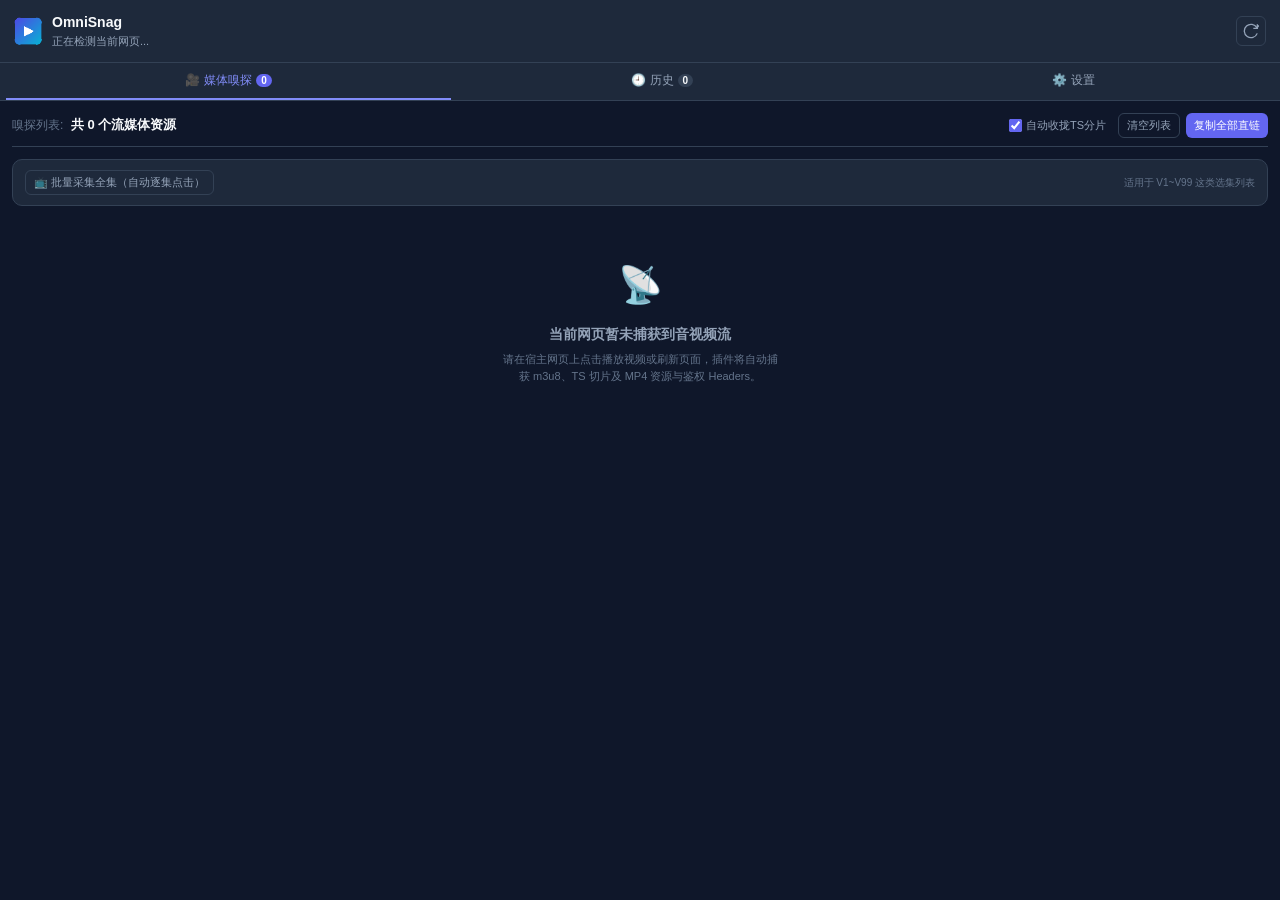
<file: extension/sidepanel/index.html>
<!DOCTYPE html>
<html lang="zh-CN">
<head>
  <meta charset="utf-8">
  <meta name="viewport" content="width=device-width, initial-scale=1.0">
  <title>OmniSnag</title>
  <link rel="stylesheet" href="style.css">
</head>
<body>
  <!-- Header -->
  <header class="app-header">
    <div class="logo-group">
      <img src="../icons/icon48.png" alt="Logo" class="app-logo">
      <div class="logo-text">
        <h1 class="app-title">OmniSnag</h1>
        <p class="app-subtitle" id="activeTabDomain">正在检测当前网页...</p>
      </div>
    </div>
    <div class="header-actions">
      <button id="btnRefreshTab" class="icon-btn" title="刷新页面检测">
        <svg width="16" height="16" viewBox="0 0 24 24" fill="none" stroke="currentColor" stroke-width="2"><path d="M21.5 2v6h-6M21.34 15.57a10 10 0 1 1-.57-8.38l5.67-5.67"/></svg>
      </button>
      <button id="btnCloseEmbedded" class="icon-btn" title="关闭面板（返回网页）" style="display: none;">
        <svg width="16" height="16" viewBox="0 0 24 24" fill="none" stroke="currentColor" stroke-width="2" stroke-linecap="round"><path d="M18 6 6 18M6 6l12 12"/></svg>
      </button>
    </div>
  </header>

  <!-- Navigation Tabs -->
  <nav class="nav-tabs">
    <button class="nav-tab active" data-target="panel-media">
      <span class="tab-icon">🎥</span>
      <span class="tab-label">媒体嗅探</span>
      <span class="tab-count" id="mediaCountBadge">0</span>
    </button>
    <button class="nav-tab" data-target="panel-history">
      <span class="tab-icon">🕘</span>
      <span class="tab-label">历史</span>
      <span class="tab-count" id="historyCountBadge">0</span>
    </button>
    <button class="nav-tab" data-target="panel-settings">
      <span class="tab-icon">⚙️</span>
      <span class="tab-label">设置</span>
    </button>
  </nav>

  <!-- Main Container -->
  <main class="main-content">
    <!-- PANEL 1: MEDIA SNIFFER -->
    <section id="panel-media" class="tab-panel active">
      <div class="toolbar">
        <div class="toolbar-info">
          <span class="info-label">嗅探列表:</span>
          <span id="mediaTotalSummary">共 0 个流媒体资源</span>
        </div>
        <div class="toolbar-buttons">
          <label class="toolbar-checkbox" title="自动将同一视频的 TS 切片聚拢折叠在所属 M3U8 下方，防止列表被散落切片刷屏">
            <input type="checkbox" id="chkFoldTs" checked> 自动收拢TS分片
          </label>
          <button id="btnClearMedia" class="btn btn-sm btn-outline">清空列表</button>
          <button id="btnCopyAllMediaUrls" class="btn btn-sm btn-primary">复制全部直链</button>
        </div>
      </div>

      <!-- Batch episode collector -->
      <div class="batch-collect-card">
        <div class="batch-head">
          <button id="btnToggleBatch" class="btn btn-sm btn-outline">📺 批量采集全集（自动逐集点击）</button>
          <span class="batch-hint">适用于 V1~V99 这类选集列表</span>
        </div>
        <div id="batchPanel" style="display: none;">
          <div class="batch-form-row">
            <label>采集模式:</label>
            <select id="batchMode" class="form-select" style="flex: 1 1 120px; min-width: 0;" title="接口模式：直接抓列表页与播放页源码解析 m3u8，无需点击或播放视频">
              <option value="click">🖱️ 点击模式（自动逐集点击）</option>
              <option value="api">⚡ 接口模式（不点击、不播放）</option>
            </select>
          </div>
          <div class="batch-form-row" id="batchListUrlRow" style="display: none;">
            <label>列表页URL:</label>
            <input id="batchListUrl" class="form-input" placeholder="留空 = 使用当前页地址" title="视频选集列表所在页面网址（接口模式）">
          </div>
          <div class="batch-form-row" id="batchPatternRow">
            <label>按钮匹配正则:</label>
            <input id="batchPattern" class="form-input" value="^V\d+$" title="匹配选集按钮的文字，如 ^V\d+$ 或 第\d+集（点击模式）">
          </div>
          <div class="batch-form-row" id="batchWaitRow">
            <label>每集等待(秒):</label>
            <input id="batchWaitSec" class="form-input" type="number" value="6" min="2" max="30">
          </div>
          <div class="batch-form-row">
            <label>起始集:</label>
            <input id="batchStartIdx" class="form-input" type="number" value="1" min="1">
            <label>结束集:</label>
            <input id="batchEndIdx" class="form-input" type="number" value="0" min="0" title="0 = 直到最后一集">
          </div>
          <div class="batch-actions-row2">
            <button id="btnStartBatch" class="btn btn-sm btn-primary">▶ 开始自动采集</button>
            <button id="btnCopyBatch" class="btn btn-sm btn-outline" disabled>📋 复制全部链接</button>
            <button id="btnExportBatch" class="btn btn-sm btn-outline" disabled>💾 导出TXT</button>
            <button id="btnPushBatchVps" class="btn btn-sm btn-primary" disabled title="主路径：把已捕获的全部 m3u8 先探测再提交到服务端下载">☁️ 全部推送下载(主)</button>
            <button id="btnQueueBatch" class="btn btn-sm btn-outline" disabled title="备用路径：对已捕获的每集 m3u8 依次在浏览器内下载合并为 MP4（占内存）">⬇️ 浏览器内批量下载</button>
          </div>
          <div id="batchProgress" class="batch-progress" style="display: none;"></div>
          <div id="batchResults" class="batch-results"></div>
        </div>
      </div>

      <!-- Real-time Download Progress Banner -->
      <div id="downloadProgressContainer" class="download-banner" style="display: none;">
        <div class="banner-header">
          <div class="banner-title" id="bannerTitle">正在下载切片...</div>
          <div class="banner-speed" id="bannerSpeed">0 MB/s</div>
        </div>
        <div class="progress-bar-bg">
          <div class="progress-bar-fill" id="bannerProgressBar" style="width: 0%;"></div>
        </div>
        <div class="banner-footer">
          <span id="bannerProgressText">准备中...</span>
          <button id="btnCancelDownload" class="btn-text">取消</button>
        </div>
      </div>

      <!-- VPS 下载任务看板：仅当启用 VPS 时显示，且只在有活跃任务时轮询 -->
      <div id="vpsTasksCard" class="vps-tasks-card" style="display: none;">
        <div class="vps-tasks-head">
          <span class="vps-tasks-title">☁️ 服务端下载任务 <span id="vpsActiveBadge" class="vps-active-badge" data-zero="1">0</span></span>
          <div class="vps-tasks-actions">
            <button id="btnVpsRefresh" class="btn btn-sm btn-outline">刷新</button>
            <button id="btnVpsTogglePoll" class="btn btn-sm btn-outline" data-on="0" title="开启后仅在存在排队/下载中任务时每 2 秒轮询">轮询: 关</button>
          </div>
        </div>
        <div id="vpsTasksHint" class="form-hint" style="margin-top: 4px;">尚未拉取任务列表。</div>
        <div id="vpsTasksList" class="vps-tasks-list"></div>
      </div>

      <!-- Media Items List -->
      <div id="mediaList" class="cards-list">
        <div class="empty-state" id="mediaEmptyState">
          <div class="empty-icon">📡</div>
          <p class="empty-title">当前网页暂未捕获到音视频流</p>
          <p class="empty-desc">请在宿主网页上点击播放视频或刷新页面，插件将自动捕获 m3u8、TS 切片及 MP4 资源与鉴权 Headers。</p>
        </div>
      </div>
    </section>

    <!-- PANEL 1.5: PERSISTENT HISTORY -->
    <section id="panel-history" class="tab-panel">
      <div class="toolbar">
        <div class="toolbar-info">
          <span class="info-label">历史记录:</span>
          <span id="historyTotalSummary">当前域名暂无记录</span>
        </div>
        <div class="toolbar-buttons">
          <button id="btnClearHistory" class="btn btn-sm btn-outline" title="只清空当前域名的历史，其他网站的记录保留">清空本站历史</button>
          <button id="btnCopyAllHistory" class="btn btn-sm btn-primary" title="复制当前域名下的全部直链">复制本站直链</button>
        </div>
      </div>
      <div class="search-toolbar" style="margin-bottom: 10px;">
        <input type="text" id="historySearchInput" class="search-input" placeholder="在「当前域名」的历史中按标题或 URL 过滤...">
      </div>
      <div id="historyList" class="cards-list">
        <div class="empty-state" id="historyEmptyState">
          <div class="empty-icon">🕘</div>
          <p class="empty-title">本站暂无历史记录</p>
          <p class="empty-desc">历史按域名隔离保存：这里只显示当前网页域名的记录，切换到其他网站会显示那个网站的。同一视频的 TS 分片会自动折叠，不会刷屏。</p>
        </div>
      </div>
    </section>

    <!-- PANEL 4: SETTINGS -->
    <section id="panel-settings" class="tab-panel">
      <div class="settings-group">
        <h3 class="group-title">⬇️ m3u8 下载与转封装设置</h3>
        
        <div class="form-row">
          <label class="form-label">切片并发拉取数: <span id="valConcurrency">6</span></label>
          <input type="range" id="settingConcurrency" min="2" max="16" value="6" class="form-range">
          <span class="form-hint">并发越高下载越快；请配合下方限速间隔使用，避免触发站点风控。</span>
        </div>

        <div class="form-row">
          <label class="form-label">切片失败重试次数: <span id="valRetries">3</span></label>
          <input type="range" id="settingRetries" min="1" max="5" value="3" class="form-range">
        </div>

        <div class="form-row">
          <label class="form-label">手动限速 · 请求间隔: <span id="valRateLimit">1000</span> ms</label>
          <input type="range" id="settingRateLimit" min="0" max="5000" step="100" value="1000" class="form-range">
          <span class="form-hint">两次网络请求的最小间隔，防止频繁请求导致 IP 被封。默认 1000ms；0 = 不限速，仍被封可调大至 2000~5000。</span>
        </div>
      </div>

      <div class="settings-group">
        <h3 class="group-title">🚫 嗅探黑名单</h3>

        <div class="form-row">
          <span class="form-hint">命中的域名不再嗅探媒体资源。条目匹配自身及全部子域；媒体域名或当前网页域名命中都算。仅对之后的嗅探生效，已捕获的条目不受影响。</span>
        </div>

        <div class="form-row">
          <label class="form-label">手动添加（域名或 URL，自动提取域名）</label>
          <div class="bl-add-row">
            <input type="text" id="blManualInput" class="form-input" placeholder="如 ads.cdn.com">
            <button id="blAddBtn" class="btn btn-sm btn-primary">添加</button>
          </div>
        </div>

        <div class="form-row">
          <label class="form-label">批量导入（每行一条 URL 或域名）</label>
          <textarea id="blImportText" class="form-textarea" rows="4" placeholder="https://ads.example.com/track.js&#10;https://cdn.noisy.io/v/seg.m3u8&#10;annoy-cdn.com"></textarea>
          <div class="bl-actions">
            <button id="blImportBtn" class="btn btn-sm btn-outline">导入</button>
            <button id="blClearAllBtn" class="btn btn-sm btn-outline">清空全部</button>
          </div>
        </div>

        <div class="form-row" style="margin-bottom: 0;">
          <label class="form-label">已屏蔽 <span id="blCount">0</span> 个域名<span id="blMatchInfo" class="bl-match-info"></span></label>
          <input type="text" id="blSearchInput" class="form-input" placeholder="🔍 过滤已有条目（输入即时匹配，长列表快速定位）" style="margin-bottom: 6px;">
          <div id="blList" class="bl-list"></div>
        </div>
      </div>

      <div class="settings-group">
        <h3 class="group-title">☁️ VPS 远程下载桥接</h3>

        <div class="form-row">
          <label class="toolbar-checkbox" style="display: flex; align-items: center; gap: 6px;">
            <input type="checkbox" id="vpsEnabled"> 启用 VPS 远程下载（主路径）
          </label>
          <span class="form-hint">默认开启。开启后媒体卡片与批量采集面板的主按钮是「☁️ 推送下载」：先由服务端探测播放列表，再提交下载。浏览器内下载保留为备用路径。</span>
        </div>

        <div class="form-row">
          <label class="form-label">服务器地址</label>
          <input type="text" id="vpsBaseUrl" class="form-input" placeholder="http://192.168.1.100:8000">
          <span class="form-hint">只填「协议 + 域名/IP + 端口」。粘贴含 <code>/api/ext/m3u8</code> 的完整地址也会自动裁剪。若管理台是 https，这里也必须是 https，否则浏览器会拦混合内容。</span>
        </div>

        <div class="form-row">
          <label class="form-label">插件 Token</label>
          <input type="password" id="vpsToken" class="form-input" placeholder="服务端 .ext_token 文件里的值" autocomplete="off">
          <span class="form-hint">请求以 <code>X-Ext-Token</code> 头携带。在服务端 <code>.ext_token</code>（权限 0600）里查看；被重置后旧 Token 立即失效，需回来重新填写。</span>
        </div>

        <div class="form-row">
          <label class="form-label">请求超时: <span id="valVpsTimeout">20</span> 秒</label>
          <input type="range" id="vpsTimeout" min="5" max="120" step="5" value="20" class="form-range">
          <span class="form-hint">探测大播放列表可能较慢，必要时可调大。</span>
        </div>

        <div class="form-row">
          <label class="toolbar-checkbox" style="display: flex; align-items: center; gap: 6px;">
            <input type="checkbox" id="vpsAutoPush"> 嗅探到 m3u8 时自动提交下载
          </label>
          <span class="form-hint">开启后会自动探测并取最高清晰度提交（服务端负责下载与归档）。默认关闭，避免误提交一堆广告分片。</span>
        </div>

        <div class="form-row">
          <label class="toolbar-checkbox" style="display: flex; align-items: center; gap: 6px;">
            <input type="checkbox" id="vpsAutoPoll" checked> 打开面板时轮询下载任务
          </label>
          <span class="form-hint">仅在存在「排队/下载中」任务时按 2 秒轮询，空闲时自动停表。</span>
        </div>

        <div class="form-row" style="margin-bottom: 0;">
          <button id="btnTestVps" class="btn btn-sm btn-outline btn-block">🔌 测试连通性（校验地址与 Token）</button>
          <div id="vpsTestResult" class="test-result-msg" style="display: none; margin: 8px 0 0;"></div>
        </div>

        <div class="form-row" style="margin-bottom: 0;">
          <span class="form-hint" style="color: var(--warning);">
            ⚠️ 服务端限制：不支持直播流（无 <code>#EXT-X-ENDLIST</code>）与 SAMPLE-AES；仅接受 http/https，且会拒绝解析到私网/环回/保留地址的目标（SSRF 护栏）。若你的片源是内网地址，服务端会以 400 拒绝。
          </span>
        </div>
      </div>

      <div class="settings-footer">
        <button id="btnSaveSettings" class="btn btn-primary btn-block">保存设置</button>
        <span id="saveStatusToast" class="save-toast" style="display: none;">已成功保存配置！</span>
      </div>
    </section>
  </main>

  <!-- MODAL: CLI COMMANDS EXPORT (N_m3u8DL-RE, FFmpeg, cURL) -->
  <div id="cliModal" class="modal-overlay" style="display: none;">
    <div class="modal-card">
      <div class="modal-header">
        <h3 class="modal-title">传参导出与 CLI 命令</h3>
        <button id="btnCloseCliModal" class="modal-close">&times;</button>
      </div>
      <div class="modal-body">
        <p class="modal-desc">已自动注入<strong>当前请求真实携带的</strong>防盗链请求头（仅包含实际捕获到的项）：</p>
        
        <div class="cli-tabs">
          <button class="cli-tab active" data-tool="n_m3u8dl">N_m3u8DL-RE</button>
          <button class="cli-tab" data-tool="ffmpeg">FFmpeg</button>
          <button class="cli-tab" data-tool="curl">cURL</button>
          <button class="cli-tab" data-tool="aria2">Aria2</button>
          <button class="cli-tab" data-tool="headers">实际捕获的请求头</button>
        </div>

        <div class="cli-code-container">
          <textarea id="cliCodeOutput" class="cli-code" readonly rows="6"></textarea>
        </div>
      </div>
      <div class="modal-footer">
        <button id="btnCopyCliCommand" class="btn btn-primary">复制命令到剪贴板</button>
      </div>
    </div>
  </div>
  <!-- MODAL: 通用确认 / 提示（替代原生 confirm / alert）-->
  <div id="uiDialog" class="ui-dialog-overlay" style="display: none;">
    <div class="ui-dialog-card" role="dialog" aria-modal="true">
      <div class="ui-dialog-head">
        <span class="ui-dialog-icon" id="uiDialogIcon">❓</span>
        <h3 class="ui-dialog-title" id="uiDialogTitle">请确认</h3>
      </div>
      <div class="ui-dialog-body" id="uiDialogBody"></div>
      <div class="ui-dialog-foot">
        <button id="uiDialogCancel" class="btn btn-sm btn-outline">取消</button>
        <button id="uiDialogOk" class="btn btn-sm btn-primary">确定</button>
      </div>
    </div>
  </div>

  <!-- 轻量提示条（不打断操作，自动消失）-->
  <div id="uiToastBox" class="ui-toast-box"></div>


  <!-- MODAL: VPS 清晰度选择（探测返回 master 时弹出） -->
  <div id="vpsVariantModal" class="modal-overlay" style="display: none;">
    <div class="modal-card">
      <div class="modal-header">
        <h3 class="modal-title">选择清晰度</h3>
        <button id="btnCloseVariantModal" class="modal-close">&times;</button>
      </div>
      <div class="modal-body">
        <p class="modal-desc" id="vpsVariantDesc">服务端探测到这是主播放列表（master），请选择要下载的清晰度：</p>
        <div id="vpsVariantList" class="vps-variant-list"></div>
      </div>
      <div class="modal-footer">
        <button id="btnCancelVariant" class="btn btn-sm btn-outline">取消</button>
      </div>
    </div>
  </div>

  <!-- MODAL: VPS 探测结果（media 类型：展示分片数/时长/加密等摘要） -->
  <div id="vpsInfoModal" class="modal-overlay" style="display: none;">
    <div class="modal-card">
      <div class="modal-header">
        <h3 class="modal-title" id="vpsInfoTitle">探测结果</h3>
        <button id="btnCloseVpsInfo" class="modal-close">&times;</button>
      </div>
      <div class="modal-body">
        <div id="vpsInfoBody" class="vps-info-body"></div>
      </div>
      <div class="modal-footer">
        <button id="btnVpsInfoSubmit" class="btn btn-sm btn-primary">提交下载</button>
        <button id="btnVpsInfoClose" class="btn btn-sm btn-outline">关闭</button>
      </div>
    </div>
  </div>

  <!-- MODAL: VIDEO PREVIEW PLAYER -->
  <div id="previewModal" class="modal-overlay" style="display: none;">
    <div class="modal-card modal-video">
      <div class="modal-header">
        <h3 class="modal-title" id="previewModalTitle">媒体流实时预览</h3>
        <button id="btnClosePreviewModal" class="modal-close">&times;</button>
      </div>
      <div class="modal-body">
        <div class="video-wrapper">
          <video id="previewVideoPlayer" controls autoplay playsinline style="width: 100%; max-height: 360px; background: #000; border-radius: 6px;"></video>
        </div>
        <p class="preview-url" id="previewModalUrl"></p>
      </div>
    </div>
  </div>

  <script src="main.js"></script>
</body>
</html>
</file>
<file: extension/sidepanel/style.css>
/* OmniSnag - Modern Sleek UI Styles */
:root {
  --bg-primary: #0f172a;
  --bg-secondary: #1e293b;
  --bg-tertiary: #334155;
  --text-primary: #f8fafc;
  --text-secondary: #94a3b8;
  --text-muted: #64748b;
  --accent: #6366f1;
  --accent-hover: #4f46e5;
  --accent-light: #e0e7ff;
  --danger: #ef4444;
  --success: #10b981;
  --warning: #f59e0b;
  --border: #334155;
  --radius-sm: 6px;
  --radius-md: 10px;
  --radius-lg: 14px;
  --shadow: 0 4px 12px rgba(0, 0, 0, 0.25);
}

* {
  box-sizing: border-box;
  margin: 0;
  padding: 0;
}

body {
  font-family: -apple-system, BlinkMacSystemFont, "Segoe UI", Roboto, "PingFang SC", "Hiragino Sans GB", "Microsoft YaHei", sans-serif;
  background-color: var(--bg-primary);
  color: var(--text-primary);
  font-size: 13px;
  line-height: 1.5;
  display: flex;
  flex-direction: column;
  height: 100vh;
  overflow: hidden;
}

/* Header */
.app-header {
  padding: 12px 14px;
  background-color: var(--bg-secondary);
  border-bottom: 1px solid var(--border);
  display: flex;
  justify-content: space-between;
  align-items: center;
}

.logo-group {
  display: flex;
  align-items: center;
  gap: 10px;
}

.app-logo {
  width: 28px;
  height: 28px;
  border-radius: 6px;
}

.app-title {
  font-size: 14px;
  font-weight: 700;
  display: flex;
  align-items: center;
  gap: 6px;
}


.app-subtitle {
  font-size: 11px;
  color: var(--text-secondary);
  max-width: 220px;
  white-space: nowrap;
  overflow: hidden;
  text-overflow: ellipsis;
}

.icon-btn {
  background: none;
  border: 1px solid var(--border);
  border-radius: var(--radius-sm);
  color: var(--text-secondary);
  cursor: pointer;
  padding: 6px;
  display: flex;
  align-items: center;
  justify-content: center;
  transition: all 0.2s;
}

.icon-btn:hover {
  background-color: var(--bg-tertiary);
  color: var(--text-primary);
}

/* Navigation Tabs */
.nav-tabs {
  display: flex;
  flex-wrap: wrap;
  background-color: var(--bg-secondary);
  border-bottom: 1px solid var(--border);
  padding: 0 6px;
}

.nav-tab {
  flex: 1 1 auto;
  white-space: nowrap;
  background: none;
  border: none;
  border-bottom: 2px solid transparent;
  color: var(--text-secondary);
  padding: 9px 4px;
  cursor: pointer;
  display: flex;
  align-items: center;
  justify-content: center;
  gap: 4px;
  font-size: 12px;
  font-weight: 500;
  transition: all 0.2s;
}

.nav-tab:hover {
  color: var(--text-primary);
}

.nav-tab.active {
  color: #818cf8;
  border-bottom-color: #818cf8;
}

.tab-count {
  background-color: var(--bg-tertiary);
  color: var(--text-primary);
  font-size: 10px;
  padding: 1px 5px;
  border-radius: 10px;
  font-weight: 600;
}

.nav-tab.active .tab-count {
  background-color: var(--accent);
  color: #fff;
}

/* Main Content Panels */
.main-content {
  flex: 1;
  overflow-y: auto;
  overflow-x: hidden;
  padding: 12px;
  position: relative;
}

.tab-panel {
  display: none;
  height: 100%;
}

.tab-panel.active {
  display: flex;
  flex-direction: column;
}

/* Buttons & Controls */
.btn {
  border: none;
  border-radius: var(--radius-sm);
  cursor: pointer;
  font-size: 12px;
  font-weight: 500;
  padding: 7px 12px;
  display: inline-flex;
  align-items: center;
  justify-content: center;
  gap: 6px;
  white-space: nowrap;
  transition: all 0.2s;
}

.btn-primary {
  background-color: var(--accent);
  color: #fff;
}

.btn-primary:hover {
  background-color: var(--accent-hover);
}

.btn-outline {
  background: transparent;
  border: 1px solid var(--border);
  color: var(--text-secondary);
}

.btn-outline:hover {
  background-color: var(--bg-tertiary);
  color: var(--text-primary);
}

.btn-sm {
  padding: 4px 8px;
  font-size: 11px;
}

.btn-danger {
  background-color: var(--danger);
  color: #fff;
}

.btn-danger:hover {
  background-color: #dc2626;
}

.btn-block {
  width: 100%;
}

.btn-text {
  background: none;
  border: none;
  color: var(--text-muted);
  cursor: pointer;
  font-size: 11px;
}

.btn-text:hover {
  color: var(--danger);
}


/* Toolbar */
.toolbar {
  display: flex;
  flex-wrap: wrap;
  justify-content: space-between;
  align-items: center;
  gap: 8px;
  margin-bottom: 12px;
  padding-bottom: 8px;
  border-bottom: 1px solid var(--border);
}

.info-label {
  color: var(--text-muted);
  font-size: 12px;
}

#mediaTotalSummary {
  font-weight: 600;
  margin-left: 4px;
}

.toolbar-buttons {
  display: flex;
  flex-wrap: wrap;
  gap: 6px;
}

/* Download Banner */
.download-banner {
  background-color: var(--bg-secondary);
  border: 1px solid #4f46e5;
  border-radius: var(--radius-md);
  padding: 10px;
  margin-bottom: 12px;
  animation: fadeIn 0.3s;
}

.banner-header {
  display: flex;
  justify-content: space-between;
  font-size: 11px;
  font-weight: 600;
  margin-bottom: 6px;
}

.banner-speed {
  color: #38bdf8;
}

.progress-bar-bg {
  height: 6px;
  background-color: var(--bg-tertiary);
  border-radius: 3px;
  overflow: hidden;
  margin-bottom: 6px;
}

.progress-bar-fill {
  height: 100%;
  background: linear-gradient(90deg, #6366f1, #06b6d4);
  transition: width 0.2s ease;
}

.banner-footer {
  display: flex;
  justify-content: space-between;
  align-items: center;
  font-size: 10px;
  color: var(--text-muted);
}

/* Cards List */
.cards-list {
  display: flex;
  flex-direction: column;
  gap: 10px;
  overflow-y: auto;
}

.media-card {
  background-color: var(--bg-secondary);
  border: 1px solid var(--border);
  border-radius: var(--radius-md);
  padding: 10px 12px;
  display: flex;
  flex-direction: column;
  gap: 8px;
  transition: border-color 0.2s;
}

.media-card:hover {
  border-color: #6366f1;
}

.card-header {
  display: flex;
  align-items: center;
  justify-content: space-between;
  gap: 6px;
}

.format-badge {
  font-size: 10px;
  font-weight: 700;
  padding: 2px 6px;
  border-radius: 4px;
  text-transform: uppercase;
}

.badge-m3u8 { background-color: #4338ca; color: #e0e7ff; }
.badge-mp4 { background-color: #047857; color: #d1fae5; }
.badge-flv { background-color: #b45309; color: #fef3c7; }
.badge-ts { background-color: #475569; color: #f1f5f9; }
.badge-m4s { background-color: #7c3aed; color: #ede9fe; }
.badge-init { background-color: #991b1b; color: #fee2e2; }
.badge-mpd { background-color: #0e7490; color: #cffafe; }
.badge-webm { background-color: #15803d; color: #dcfce7; }
.badge-audio { background-color: #a16207; color: #fef9c3; }
.badge-video { background-color: #1d4ed8; color: #dbeafe; }
.badge-other { background-color: #64748b; color: #f8fafc; }

.card-title {
  font-weight: 600;
  font-size: 12px;
  flex: 1;
  min-width: 0;
  white-space: nowrap;
  overflow: hidden;
  text-overflow: ellipsis;
}

.card-size {
  font-size: 11px;
  color: var(--text-muted);
}

.card-url {
  font-size: 11px;
  color: var(--text-secondary);
  background-color: var(--bg-primary);
  padding: 4px 6px;
  border-radius: var(--radius-sm);
  white-space: nowrap;
  overflow: hidden;
  text-overflow: ellipsis;
  font-family: monospace;
}

.card-tags {
  display: flex;
  flex-wrap: wrap;
  gap: 4px;
}

.tag-pill {
  font-size: 10px;
  padding: 1px 5px;
  border-radius: 3px;
  background-color: var(--bg-tertiary);
  color: var(--text-secondary);
}

.tag-auth {
  background-color: rgba(16, 185, 129, 0.15);
  color: #34d399;
  border: 1px solid rgba(16, 185, 129, 0.3);
}

.tag-referer {
  background-color: rgba(56, 189, 248, 0.12);
  color: #7dd3fc;
  border: 1px solid rgba(56, 189, 248, 0.3);
}

.tag-key {
  background-color: rgba(245, 158, 11, 0.15);
  color: #fbbf24;
  border: 1px solid rgba(245, 158, 11, 0.3);
}
.tag-highlight {
  background: linear-gradient(135deg, rgba(79, 70, 229, 0.25), rgba(6, 182, 212, 0.25));
  color: #38bdf8;
  border: 1px solid rgba(56, 189, 248, 0.4);
  font-weight: 600;
}

.tag-warn {
  background-color: rgba(239, 68, 68, 0.15);
  color: #fca5a5;
  border: 1px solid rgba(239, 68, 68, 0.35);
  font-weight: 600;
}

.toolbar-checkbox {
  display: flex;
  align-items: center;
  gap: 4px;
  font-size: 11px;
  color: var(--text-secondary);
  cursor: pointer;
  margin-right: 6px;
  user-select: none;
}

.toolbar-checkbox input {
  accent-color: var(--accent);
}

.ts-folded-box {
  background-color: var(--bg-primary);
  border: 1px dashed var(--border);
  border-radius: var(--radius-sm);
  padding: 6px 8px;
  margin: 2px 0;
}

.ts-folded-header {
  display: flex;
  justify-content: space-between;
  align-items: center;
  font-size: 11px;
  color: var(--text-muted);
}

.btn-toggle-ts {
  background: none;
  border: none;
  color: #818cf8;
  font-size: 10px;
  cursor: pointer;
  text-decoration: underline;
}

.btn-toggle-ts:hover {
  color: #a5b4fc;
}

.ts-folded-list {
  display: flex;
  flex-direction: column;
  gap: 4px;
  margin-top: 6px;
  max-height: 140px;
  overflow-y: auto;
  padding-right: 4px;
}

.ts-folded-item {
  display: flex;
  justify-content: space-between;
  align-items: center;
  font-size: 10px;
  font-family: monospace;
  color: var(--text-secondary);
  background: var(--bg-secondary);
  padding: 3px 6px;
  border-radius: 3px;
}

.card-actions {
  display: flex;
  flex-wrap: wrap;
  gap: 6px;
  margin-top: 4px;
}

/* Empty State */
.empty-state {
  display: flex;
  flex-direction: column;
  align-items: center;
  justify-content: center;
  padding: 40px 16px;
  text-align: center;
  color: var(--text-muted);
}

.empty-icon {
  font-size: 36px;
  margin-bottom: 12px;
}

.empty-title {
  font-size: 14px;
  font-weight: 600;
  color: var(--text-secondary);
  margin-bottom: 6px;
}

.empty-desc {
  font-size: 11px;
  line-height: 1.6;
  max-width: 280px;
}

/* Search toolbar（历史面板的过滤框仍在用） */
.search-toolbar {
  display: flex;
  gap: 6px;
  margin-bottom: 10px;
}

.search-input {
  flex: 1;
  background-color: var(--bg-secondary);
  border: 1px solid var(--border);
  color: var(--text-primary);
  padding: 6px 10px;
  border-radius: var(--radius-sm);
  font-size: 12px;
  outline: none;
}

.search-input:focus {
  border-color: var(--accent);
}

/* Settings */
.settings-group {
  background-color: var(--bg-secondary);
  border: 1px solid var(--border);
  border-radius: var(--radius-md);
  padding: 12px;
  margin-bottom: 14px;
}

.group-title {
  font-size: 13px;
  margin-bottom: 12px;
  color: var(--text-primary);
}

.form-row {
  margin-bottom: 10px;
}

.form-label {
  display: block;
  font-size: 11px;
  color: var(--text-secondary);
  margin-bottom: 4px;
}

.form-input, .form-select {
  width: 100%;
  background-color: var(--bg-primary);
  border: 1px solid var(--border);
  color: var(--text-primary);
  padding: 6px 10px;
  border-radius: var(--radius-sm);
  font-size: 12px;
  outline: none;
}

.form-input:focus, .form-select:focus {
  border-color: var(--accent);
}

.form-textarea {
  width: 100%;
  background-color: var(--bg-primary);
  border: 1px solid var(--border);
  color: var(--text-primary);
  padding: 8px 10px;
  border-radius: var(--radius-sm);
  font-size: 11px;
  outline: none;
  resize: vertical;
  min-height: 84px;
  /* URL 列表用等宽字体：斜杠、点号对齐，更长的一行也不易看错 */
  font-family: ui-monospace, SFMono-Regular, Consolas, 'Courier New', monospace;
  line-height: 1.7;
}

.form-textarea::placeholder {
  color: var(--text-muted);
  opacity: 0.7;
}

.form-textarea:focus {
  border-color: var(--accent);
  box-shadow: 0 0 0 2px rgba(79, 70, 229, 0.18);
}

/* 深色细滚动条（替代原生箭头滚动条） */
.form-textarea {
  scrollbar-width: thin;
  scrollbar-color: var(--border) transparent;
}
.form-textarea::-webkit-scrollbar {
  width: 8px;
}
.form-textarea::-webkit-scrollbar-track {
  background: transparent;
}
.form-textarea::-webkit-scrollbar-thumb {
  background: var(--border);
  border-radius: 4px;
}
.form-textarea::-webkit-scrollbar-thumb:hover {
  background: var(--text-muted);
}

/* 嗅探黑名单（设置面板） */
/* 嗅探黑名单（设置面板） */
.bl-add-row {
  display: flex;
  align-items: stretch;
  gap: 6px;
}

.bl-add-row .form-input {
  flex: 1;
  min-width: 0;
}

.bl-add-row .btn {
  flex: none;
  white-space: nowrap;
}

.bl-actions {
  display: flex;
  gap: 6px;
  margin-top: 8px;
}

.bl-list {
  margin-top: 8px;
  max-height: 180px;
  overflow-y: auto;
  border: 1px solid var(--border);
  border-radius: var(--radius-sm);
  background: var(--bg-primary);
  scrollbar-width: thin;
  scrollbar-color: var(--border) transparent;
}
.bl-list::-webkit-scrollbar {
  width: 8px;
}
.bl-list::-webkit-scrollbar-track {
  background: transparent;
}
.bl-list::-webkit-scrollbar-thumb {
  background: var(--border);
  border-radius: 4px;
}

/* 大列表辅助：搜索框匹配计数 / 展开全部按钮 / 无匹配提示 */
.bl-match-info {
  margin-left: 6px;
  color: var(--text-muted);
  font-weight: 400;
}
.bl-more {
  display: block;
  width: 100%;
  padding: 8px;
  background: none;
  border: none;
  border-top: 1px solid var(--border);
  color: var(--text-muted);
  font-size: 12px;
  cursor: pointer;
  text-align: center;
}
.bl-more:hover {
  color: var(--text-primary);
  background: var(--bg-secondary);
}
.bl-list {
  margin-top: 6px;
  max-height: 180px;
  overflow-y: auto;
  border: 1px solid var(--border);
  border-radius: var(--radius-sm);
  background: var(--bg-primary);
}

.bl-item {
  display: flex;
  align-items: center;
  justify-content: space-between;
  gap: 8px;
  padding: 4px 8px;
  border-bottom: 1px solid var(--border);
}

.bl-item:last-child {
  border-bottom: none;
}

.bl-item-host {
  font-size: 11px;
  font-family: var(--font-mono, monospace);
  color: var(--text-secondary);
  overflow: hidden;
  text-overflow: ellipsis;
  white-space: nowrap;
}

.bl-item-del {
  flex: none;
  width: 20px;
  height: 20px;
  border: none;
  border-radius: 4px;
  background: transparent;
  color: var(--text-muted);
  cursor: pointer;
  font-size: 11px;
  line-height: 1;
}

.bl-item-del:hover {
  background: rgba(239, 68, 68, 0.15);
  color: #fca5a5;
}

.bl-empty {
  padding: 10px;
  font-size: 11px;
  color: var(--text-muted);
  text-align: center;
}

.form-range {
  width: 100%;
}

.form-hint {
  display: block;
  font-size: 10px;
  color: var(--text-muted);
  margin-top: 3px;
}

.test-result-msg {
  font-size: 11px;
  margin-left: 8px;
}

.save-toast {
  display: block;
  text-align: center;
  color: var(--success);
  font-size: 12px;
  margin-top: 8px;
}

/* Modal */
.modal-overlay {
  position: fixed;
  top: 0;
  left: 0;
  right: 0;
  bottom: 0;
  background-color: rgba(0, 0, 0, 0.7);
  display: flex;
  align-items: center;
  justify-content: center;
  z-index: 100;
  backdrop-filter: blur(2px);
}

.modal-card {
  background-color: var(--bg-secondary);
  border: 1px solid var(--border);
  border-radius: var(--radius-lg);
  width: 90%;
  max-width: 480px;
  max-height: 85vh;
  display: flex;
  flex-direction: column;
  overflow: hidden;
  box-shadow: var(--shadow);
}

.modal-header {
  padding: 12px 16px;
  border-bottom: 1px solid var(--border);
  display: flex;
  justify-content: space-between;
  align-items: center;
}

.modal-title {
  font-size: 14px;
  font-weight: 600;
}

.modal-close {
  background: none;
  border: none;
  color: var(--text-muted);
  font-size: 20px;
  cursor: pointer;
}

.modal-close:hover {
  color: var(--text-primary);
}

.modal-body {
  padding: 14px 16px;
  overflow-y: auto;
  flex: 1;
}

.modal-desc {
  font-size: 11px;
  color: var(--text-secondary);
  margin-bottom: 10px;
}

.cli-tabs {
  display: flex;
  gap: 6px;
  margin-bottom: 8px;
}

.cli-tab {
  background: none;
  border: 1px solid var(--border);
  color: var(--text-secondary);
  padding: 4px 8px;
  border-radius: var(--radius-sm);
  font-size: 11px;
  cursor: pointer;
}

.cli-tab.active {
  background-color: var(--accent);
  color: #fff;
  border-color: var(--accent);
}

.cli-code {
  width: 100%;
  background-color: var(--bg-primary);
  border: 1px solid var(--border);
  color: #a5b4fc;
  padding: 8px;
  border-radius: var(--radius-sm);
  font-family: monospace;
  font-size: 11px;
  resize: vertical;
  outline: none;
}

.modal-footer {
  padding: 10px 16px;
  border-top: 1px solid var(--border);
  display: flex;
  justify-content: flex-end;
}

.preview-url {
  font-size: 11px;
  color: var(--text-muted);
  word-break: break-all;
  margin-top: 8px;
  font-family: monospace;
}

@keyframes fadeIn {
  from { opacity: 0; transform: translateY(-4px); }
  to { opacity: 1; transform: translateY(0); }
}

/* Batch Episode Collector */
.batch-collect-card {
  background-color: var(--bg-secondary);
  border: 1px solid var(--border);
  border-radius: var(--radius-md);
  padding: 10px 12px;
  margin-bottom: 12px;
}

.batch-head {
  display: flex;
  flex-wrap: wrap;
  align-items: center;
  justify-content: space-between;
  gap: 8px;
}

.batch-hint {
  font-size: 10px;
  color: var(--text-muted);
  white-space: nowrap;
}

.batch-form-row {
  display: flex;
  flex-wrap: wrap;
  align-items: center;
  gap: 6px;
  margin: 8px 0;
  font-size: 11px;
  color: var(--text-secondary);
}

.batch-form-row label {
  white-space: nowrap;
  flex-shrink: 0;
}

.batch-form-row .form-input {
  flex: 1 1 60px;
  width: auto;
  min-width: 0;
}

.batch-form-row input[type="text"].form-input {
  flex: 1;
}

.batch-actions-row2 {
  display: flex;
  flex-wrap: wrap;
  gap: 6px;
  margin: 8px 0;
}

.batch-progress {
  font-size: 11px;
  color: var(--text-secondary);
  background: var(--bg-primary);
  border-radius: var(--radius-sm);
  padding: 6px 8px;
  margin: 6px 0;
  line-height: 1.6;
}

.batch-results {
  display: flex;
  flex-direction: column;
  gap: 4px;
  max-height: 220px;
  overflow-y: auto;
}

.batch-result-item {
  display: flex;
  align-items: center;
  gap: 6px;
  background: var(--bg-primary);
  border-radius: var(--radius-sm);
  padding: 4px 6px;
  font-size: 10px;
}

.batch-ep {
  font-weight: 700;
  color: #818cf8;
  min-width: 34px;
  flex-shrink: 0;
}

.batch-url {
  flex: 1;
  min-width: 0;
  font-family: monospace;
  color: var(--text-secondary);
  white-space: nowrap;
  overflow: hidden;
  text-overflow: ellipsis;
}

/* ===== 嵌入模式（作为网页内抽屉弹窗的 iframe 运行时） ===== */
body.embedded .app-header {
  padding: 10px 12px;
}

/* ==================== 面板内确认/提示弹窗（替代原生 confirm/alert） ==================== */
.ui-dialog-overlay {
  position: fixed;
  top: 0;
  left: 0;
  right: 0;
  bottom: 0;
  background-color: rgba(0, 0, 0, 0.68);
  display: flex;
  align-items: center;
  justify-content: center;
  z-index: 600;              /* 高于弹窗(500)与 FAB(400)，确保始终可见可点 */
  backdrop-filter: blur(2px);
  animation: uiDialogIn 0.14s ease-out;
}

@keyframes uiDialogIn {
  from { opacity: 0; }
  to   { opacity: 1; }
}

.ui-dialog-card {
  background-color: var(--bg-secondary);
  border: 1px solid var(--border);
  border-radius: var(--radius-lg);
  width: calc(100% - 32px);
  max-width: 340px;
  max-height: 80vh;
  display: flex;
  flex-direction: column;
  overflow: hidden;
  box-shadow: var(--shadow);
  animation: uiDialogCardIn 0.16s ease-out;
}

@keyframes uiDialogCardIn {
  from { transform: translateY(6px) scale(0.98); }
  to   { transform: none; }
}

.ui-dialog-head {
  display: flex;
  align-items: center;
  gap: 8px;
  padding: 12px 14px 4px;
}

.ui-dialog-icon {
  flex: 0 0 auto;
  font-size: 16px;
  line-height: 1;
}

.ui-dialog-title {
  font-size: 13px;
  font-weight: 600;
  color: var(--text-primary);
  overflow: hidden;
  text-overflow: ellipsis;
  white-space: nowrap;
}

.ui-dialog-body {
  padding: 4px 14px 12px;
  font-size: 12px;
  line-height: 1.7;
  color: var(--text-secondary);
  overflow-y: auto;
  word-break: break-word;
  white-space: pre-wrap;     /* 保留调用处 \n 的换行 */
}

.ui-dialog-body .ui-dialog-em {
  color: var(--text-primary);
  font-weight: 600;
}

.ui-dialog-body .ui-dialog-warn {
  color: var(--warning);
}

.ui-dialog-foot {
  display: flex;
  justify-content: flex-end;
  gap: 8px;
  padding: 10px 14px 12px;
  border-top: 1px solid var(--border);
  flex-wrap: wrap;
}

/* 危险操作（清空等）的确认按钮走红色 */
.ui-dialog-card.danger .ui-dialog-icon { color: var(--danger); }
.ui-dialog-card.danger .ui-dialog-foot .btn-primary {
  background-color: var(--danger);
  color: #fff;
}

/* ==================== 轻量提示条 ==================== */
.ui-toast-box {
  position: fixed;
  left: 50%;
  bottom: 16px;
  transform: translateX(-50%);
  z-index: 700;              /* 盖过一切，包括确认弹窗 */
  display: flex;
  flex-direction: column;
  gap: 6px;
  align-items: center;
  pointer-events: none;
  width: calc(100% - 24px);
  max-width: 340px;
}

.ui-toast {
  pointer-events: auto;
  width: 100%;
  padding: 8px 12px;
  border-radius: var(--radius-sm);
  background-color: var(--bg-tertiary);
  border: 1px solid var(--border);
  color: var(--text-primary);
  font-size: 11px;
  line-height: 1.6;
  box-shadow: var(--shadow);
  word-break: break-word;
  animation: uiToastIn 0.18s ease-out;
}

.ui-toast.success { border-color: var(--success); }
.ui-toast.error   { border-color: var(--danger); color: #fecaca; }
.ui-toast.warn    { border-color: var(--warning); }

@keyframes uiToastIn {
  from { opacity: 0; transform: translateY(6px); }
  to   { opacity: 1; transform: none; }
}

.ui-toast.hide {
  opacity: 0;
  transform: translateY(6px);
  transition: opacity 0.2s ease, transform 0.2s ease;
}



/* ==================== 历史记录：按域名隔离的头部条 ==================== */
.history-bar {
  display: flex;
  align-items: center;
  justify-content: space-between;
  gap: 8px;
  flex-wrap: wrap;
  font-size: 11px;
  color: var(--text-muted);
  background-color: var(--bg-secondary);
  border: 1px solid var(--border);
  border-radius: var(--radius-sm);
  padding: 6px 8px;
  margin-bottom: 8px;
  word-break: break-all;
}

.history-bar > span {
  flex: 1 1 auto;
  min-width: 0;
}

.history-more-hint {
  text-align: center;
  font-size: 10px;
  color: var(--text-muted);
  padding: 8px 0 2px;
}


/* ==================== VPS 下载任务看板 ==================== */
.vps-tasks-card {
  background-color: var(--bg-secondary);
  border: 1px solid var(--border);
  border-radius: var(--radius-md);
  padding: 10px 12px;
  margin-bottom: 10px;
}

.vps-tasks-head {
  display: flex;
  align-items: center;
  justify-content: space-between;
  gap: 8px;
  flex-wrap: wrap;
}

.vps-tasks-title {
  font-size: 12px;
  font-weight: 600;
  color: var(--text-primary);
  display: flex;
  align-items: center;
  gap: 6px;
  min-width: 0;
}

.vps-active-badge {
  display: inline-block;
  min-width: 18px;
  padding: 1px 5px;
  border-radius: 9px;
  background-color: var(--accent);
  color: #fff;
  font-size: 10px;
  font-weight: 600;
  text-align: center;
  line-height: 1.5;
}

.vps-active-badge[data-zero="1"] {
  background-color: var(--bg-tertiary);
  color: var(--text-muted);
}

.vps-tasks-actions {
  display: flex;
  gap: 6px;
  flex-wrap: wrap;
}

.vps-tasks-list {
  display: flex;
  flex-direction: column;
  gap: 8px;
  margin-top: 8px;
}

.vps-task-item {
  background-color: var(--bg-primary);
  border: 1px solid var(--border);
  border-radius: var(--radius-sm);
  padding: 8px 10px;
}

.vps-task-top {
  display: flex;
  align-items: center;
  gap: 6px;
  flex-wrap: wrap;
  margin-bottom: 5px;
}

.vps-task-name {
  flex: 1 1 120px;
  min-width: 0;
  font-size: 12px;
  color: var(--text-primary);
  overflow: hidden;
  text-overflow: ellipsis;
  white-space: nowrap;
}

.vps-state {
  flex: 0 0 auto;
  padding: 1px 6px;
  border-radius: 4px;
  font-size: 10px;
  font-weight: 600;
  white-space: nowrap;
}

.vps-state-queued    { background-color: #334155; color: #cbd5e1; }
.vps-state-running   { background-color: #4338ca; color: #e0e7ff; }
.vps-state-done      { background-color: #047857; color: #d1fae5; }
.vps-state-failed    { background-color: #b91c1c; color: #fee2e2; }
.vps-state-cancelled { background-color: #64748b; color: #f1f5f9; }

.vps-progress-bg {
  height: 6px;
  background-color: var(--bg-tertiary);
  border-radius: 3px;
  overflow: hidden;
  margin-bottom: 5px;
}

.vps-progress-fill {
  height: 100%;
  background-color: var(--accent);
  transition: width 0.3s ease;
}

/* total_segments 为 0（任务刚入队）时的不定进度条 */
.vps-progress-fill.indeterminate {
  width: 40% !important;
  animation: vpsIndeterminate 1.2s ease-in-out infinite;
}

@keyframes vpsIndeterminate {
  0%   { margin-left: 0; }
  50%  { margin-left: 60%; }
  100% { margin-left: 0; }
}

.vps-task-meta {
  display: flex;
  gap: 10px;
  flex-wrap: wrap;
  font-size: 10px;
  color: var(--text-muted);
}

.vps-task-error {
  margin-top: 5px;
  font-size: 10px;
  color: #fca5a5;
  word-break: break-all;
}

.vps-task-actions {
  display: flex;
  gap: 6px;
  margin-top: 6px;
  flex-wrap: wrap;
}

/* ==================== VPS 清晰度选择 / 探测结果 ==================== */
.vps-variant-list {
  display: flex;
  flex-direction: column;
  gap: 6px;
}

.vps-variant-btn {
  display: flex;
  align-items: center;
  justify-content: space-between;
  gap: 10px;
  width: 100%;
  padding: 8px 10px;
  background-color: var(--bg-primary);
  border: 1px solid var(--border);
  border-radius: var(--radius-sm);
  color: var(--text-primary);
  font-size: 12px;
  cursor: pointer;
  text-align: left;
}

.vps-variant-btn:hover {
  border-color: var(--accent);
  background-color: var(--bg-tertiary);
}

.vps-variant-name {
  flex: 1 1 auto;
  min-width: 0;
  overflow: hidden;
  text-overflow: ellipsis;
  white-space: nowrap;
}

.vps-variant-meta {
  flex: 0 0 auto;
  font-size: 10px;
  color: var(--text-muted);
  white-space: nowrap;
}

.vps-info-body {
  font-size: 12px;
  color: var(--text-secondary);
  line-height: 1.9;
}

.vps-info-body .vps-info-row {
  display: flex;
  justify-content: space-between;
  gap: 12px;
  border-bottom: 1px dashed var(--border);
  padding: 3px 0;
}

.vps-info-body .vps-info-row:last-child {
  border-bottom: none;
}

.vps-info-body .vps-info-k {
  color: var(--text-muted);
  white-space: nowrap;
}

.vps-info-body .vps-info-v {
  color: var(--text-primary);
  text-align: right;
  word-break: break-all;
}
</file>
